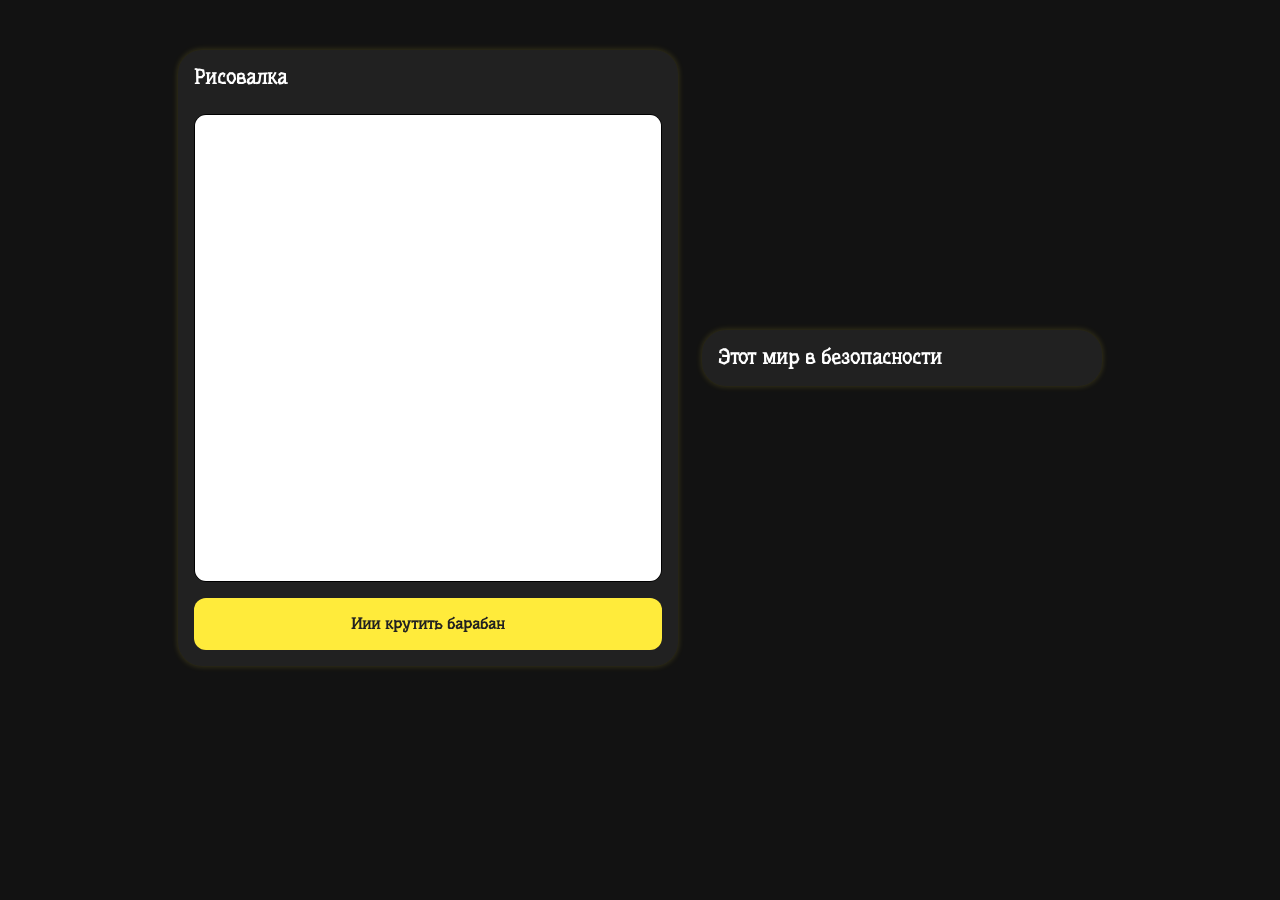
<file: NeuralNetwork/index.html>
<!doctype html>
<html lang="ru">
<head>
    <meta charset="UTF-8">
    <meta name="viewport"
          content="width=device-width, user-scalable=no, initial-scale=1.0, maximum-scale=1.0, minimum-scale=1.0">
    <meta http-equiv="X-UA-Compatible" content="ie=edge">
    <title>Рисовалка</title>

    <link href="https://cdn.jsdelivr.net/npm/bootstrap@5.0.2/dist/css/bootstrap.min.css" rel="stylesheet"
          integrity="sha384-EVSTQN3/azprG1Anm3QDgpJLIm9Nao0Yz1ztcQTwFspd3yD65VohhpuuCOmLASjC" crossorigin="anonymous">
    <script src="https://cdn.jsdelivr.net/npm/bootstrap@5.0.2/dist/js/bootstrap.bundle.min.js"
            integrity="sha384-MrcW6ZMFYlzcLA8Nl+NtUVF0sA7MsXsP1UyJoMp4YLEuNSfAP+JcXn/tWtIaxVXM"
            crossorigin="anonymous"></script>

    <link rel="preconnect" href="https://fonts.googleapis.com">
    <link rel="preconnect" href="https://fonts.gstatic.com" crossorigin>
    <link href="https://fonts.googleapis.com/css2?family=Underdog&display=swap" rel="stylesheet">

    <script src="https://code.jquery.com/jquery-3.6.0.min.js"></script>

    <style>
        :root {
            --dark-background: #121212;
            --dark-card-background: #212121;
            --text: #ffffff;
            --dark-button-text: #212121;
            --yellow-shadow: rgba(255, 235, 59, 0.2);
            --yellow-button-background: #ffeb3b;
        }

        * {
            font-family: "Underdog" !important;
            color: var(--text);
        }

        *, ::after, ::before {
            box-sizing: border-box;
            font-weight: 700 !important;
        }

        body {
            background-color: var(--dark-background);
        }

        li {
            display: list-item;
            text-align: -webkit-match-parent;
            unicode-bidi: isolate;
        }

        .dark-theme {
            display: flex;
            justify-content: center;
            align-items: center;
            flex-wrap: wrap;
            gap: 24px;
        }

        .dark-theme .course__list {
            list-style: none;
            padding-left: 0;
            margin-top: 50px;
            width: 500px;
        }

        .dark-theme .course-card {
            display: flex;
            flex-direction: column;
            gap: 8px;
            width: 100%;
            height: auto;
            padding: 16px;
            border-radius: 24px;
            background-color: var(--dark-card-background);
            box-shadow: 0px 0px 6px 0px var(--yellow-shadow);
            color: var(--text);
            text-decoration: none;
            margin-bottom: 20px;
        }

        .dark-theme .course-card__content {
            display: flex;
            flex-direction: column;
            gap: 16px;
        }

        .dark-theme .course-card__info {
            display: flex;
            flex-direction: column;
            gap: 8px;
        }

        .dark-theme .course-card__title {
            font-weight: 500;
            font-size: 18px !important;
            line-height: 1.3em;
            margin-bottom: 0;
        }

        .dark-theme .course-card__card {
            width: 100%;
            height: auto;
            border: 1px solid black;
            border-radius: 12px;
            overflow: hidden;
        }

        .dark-theme .course-card__card canvas {
            display: block;
            width: 100%;
            height: auto;
        }

        .dark-theme .bttn-prime {
            background-color: var(--yellow-button-background);
            border-color: var(--yellow-button-background);
            color: var(--dark-button-text);
        }

        .dark-theme .bttn {
            display: flex;
            justify-content: center;
            align-items: center;
            padding: 12px 16px;
            gap: 8px;
            border: 2px solid transparent;
            border-radius: 12px;
            font-size: 16px;
            line-height: 1.5em;
            width: 100%;
        }

        .bttn.disable {
            background-color: var(--yellow-shadow);
            border-color: var(--yellow-shadow);
            color: var(--dark-button-text);
        }

        .modal-content {
            background-color: var(--dark-card-background);
            color: var(--text);
            border: 1px solid #8b8b8b;
        }

        .modal-header {
            border-bottom: 1px solid #8b8b8b;
        }

        .modal-title {
            color: var(--text);
        }

        .modal-body {
            color: var(--text);
        }

        .modal-footer {
            border-top: 1px solid #8b8b8b;
        }

        .btn-secondary {
            background-color: #6c757d;
            border-color: #6c757d;
            color: var(--text);
        }

        .btn-secondary:hover {
            background-color: #5a6268;
            border-color: #545b62;
        }
    </style>

</head>
<body class="dark-theme">
<ul class="course__list">
    <li class="course__item course-card">
        <div class="course-card__content">
            <div class="course-card__info">
                <h5 >Рисовалка</h5>
            </div>
            <div class="course-card__card">
                <canvas id="canvas" width="480" height="480"></canvas>
            </div>
            <button id="sendButton" class="bttn bttn-prime">Иии крутить барабан</button>
        </div>
    </li>
</ul>

<ul class="course__list" style="width: 400px">
    <li class="course__item course-card">
        <h5 class="card-title state state--default">Этот мир в безопасности</h5>
    </li>
</ul>

<div class="modal fade" id="predictionModal" tabindex="-1" aria-hidden="true" data-bs-backdrop="static">
    <div class="modal-dialog">
        <div class="modal-content">
            <div class="modal-header">
                <h5 class="modal-title" id="predictionModalLabel">Предсказание</h5>
                <button type="button" class="btn-close" data-bs-dismiss="modal" aria-label="Close"></button>
            </div>
            <div class="modal-body">
                <p>Умная машина предсказывает: <strong id="prediction"></strong></p>
                <p>Что скажешь?</p>
            </div>
            <div class="modal-footer">
                <button type="button" class="btn btn-secondary" id="correctButton">Правильно</button>
                <button type="button" class="btn btn-secondary" id="incorrectButton">Неверно</button>
            </div>
        </div>
    </div>
</div>

<script>
    $(document).ready(function () {
        const canvas = $('#canvas')[0];
        const context = canvas.getContext('2d');

        context.fillStyle = 'white';
        context.fillRect(0, 0, canvas.width, canvas.height);

        let painting = false;

        $('#canvas').on('mousedown', startPosition);
        $('#canvas').on('mouseup', endPosition);
        $('#canvas').on('mousemove', draw);

        function startPosition(e) {
            painting = true;
            draw(e);
        }

        function endPosition() {
            painting = false;
            context.beginPath();
        }

        function draw(e) {
            if (!painting) return;

            context.lineWidth = 25;
            context.lineCap = 'round';
            context.strokeStyle = 'black';

            const rect = canvas.getBoundingClientRect();
            const scaleX = canvas.width / rect.width;
            const scaleY = canvas.height / rect.height;

            const x = (e.clientX - rect.left) * scaleX;
            const y = (e.clientY - rect.top) * scaleY;

            context.lineTo(x, y);
            context.stroke();
            context.beginPath();
            context.moveTo(x, y);
        }


        $('#sendButton').on('click', sendData);

        function sendData() {
            const predictionModal = new bootstrap.Modal($('#predictionModal'));
            predictionModal.show();

            const tempCanvas = document.createElement('canvas');

            tempCanvas.width = 28;
            tempCanvas.height = 28;
            const tempCtx = tempCanvas.getContext('2d');

            tempCtx.drawImage(canvas, 0, 0, 28, 28);

            const imageData = tempCtx.getImageData(0, 0, 28, 28);
            const pixels = [];

            let grayscaleSum = 0;
            let pixelCount = 0;

            let hasNonZero = false;

            for (let i = 0; i < imageData.data.length; i += 4) {
                const r = imageData.data[i];
                const g = imageData.data[i + 1];
                const b = imageData.data[i + 2];
                const alpha = imageData.data[i + 3];

                if (alpha === 0) continue;

                const grayscale = 255 - (0.299 * r + 0.587 * g + 0.114 * b);
                const normalized = grayscale / 255;

                pixels.push(normalized);
                grayscaleSum += normalized;
                pixelCount++;

                if (normalized > 0.1) hasNonZero = true;
            }

            if (!hasNonZero) {
                alert('Нарисуйте цифру перед отправкой!');
                return;
            }

            const meanGrayscale = grayscaleSum / pixelCount;
            if (meanGrayscale > 0.5) {
                for (let i = 0; i < pixels.length; i++) {
                    pixels[i] = 1 - pixels[i];
                }
            }
            $.ajax({
                url: 'http://localhost:8080/pred',
                type: 'POST',
                contentType: 'application/json',
                data: JSON.stringify({pixels}),
                success: function (data) {
                    console.log('Пришло:', data);
                    const prediction = data.prediction;

                    $('#loader').addClass('d-none');
                    $('#prediction').removeClass('d-none').text(prediction);

                    $('#correctButton, #incorrectButton').one('click', function () {
                        context.fillStyle = 'white';
                        context.fillRect(0, 0, canvas.width, canvas.height);
                        predictionModal.hide();
                    });
                },
                error: function (error) {
                    console.error('Ошибка:', error);
                    $('#loader').addClass('d-none');
                    alert('Произошла ошибка при отправке данных.');
                }
            });
        }
    });
</script>
</body>
</html>
</file>
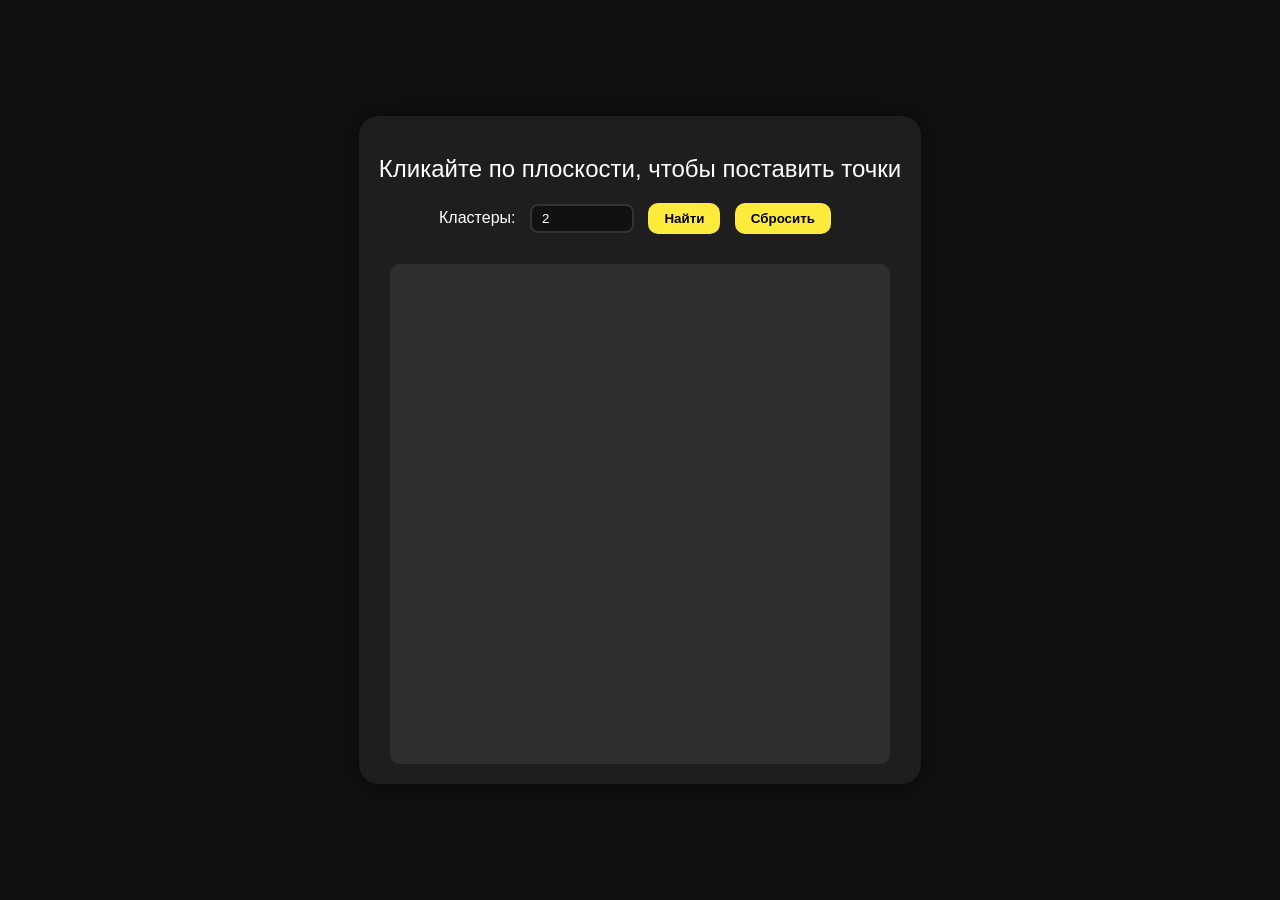
<file: web.html>
<!DOCTYPE html>
<html lang="ru">
<head>
    <meta charset="UTF-8">
    <title>Кластеры на плоскости</title>
    <style>
        body {
            background-color: #111;
            font-family: 'Segoe UI', Tahoma, Geneva, Verdana, sans-serif;
            color: #fff;
            display: flex;
            align-items: center;
            justify-content: center;
            height: 100vh;
            margin: 0;
        }

        .container {
            background-color: #1e1e1e;
            padding: 20px;
            border-radius: 20px;
            box-shadow: 0 0 30px rgba(0, 0, 0, 0.6);
            display: flex;
            flex-direction: column;
            align-items: center;
        }

        h2 {
            margin-bottom: 20px;
            font-weight: normal;
        }

        label {
            margin-right: 10px;
        }

        input[type="number"] {
            background-color: #111;
            color: #fff;
            border: 2px solid #333;
            border-radius: 8px;
            padding: 5px 10px;
            width: 80px;
            margin-right: 10px;
        }

        button {
            background-color: #ffeb3b;
            border: none;
            border-radius: 10px;
            padding: 8px 16px;
            font-weight: bold;
            cursor: pointer;
            margin-right: 10px;
            transition: background 0.3s;
        }

        button:hover {
            background-color: #fdd835;
        }

        canvas {
            margin-top: 20px;
            border-radius: 10px;
            background-color: #2e2e2e;
            cursor: crosshair;
        }
    </style>
</head>
<body>
    <div class="container">
        <h2>Кликайте по плоскости, чтобы поставить точки</h2>

        <div style="margin-bottom: 10px;">
            <label for="clusters">Кластеры:</label>
            <input type="number" id="clusters" min="1" value="2">
            <button id="clusterBtn">Найти</button>
            <button id="resetBtn">Сбросить</button>
        </div>

        <canvas id="canvas" width="500" height="500"></canvas>
    </div>

    <!-- Подключаем k-means из внешнего файла -->
    <script src="claster.js"></script>

    <script>
        const canvas = document.getElementById("canvas");
        const ctx = canvas.getContext("2d");
        let points = [];

        const COLORS = ["red", "green", "blue", "orange", "purple", "cyan", "magenta", "yellow", "gray", "brown"];

        canvas.addEventListener("click", function(event) {
            const rect = canvas.getBoundingClientRect();
            const x = event.clientX - rect.left;
            const y = event.clientY - rect.top;

            points.push({x, y});
            drawPoint(x, y);
        });

        function drawPoint(x, y, color = "white") {
            ctx.beginPath();
            ctx.arc(x, y, 5, 0, Math.PI * 2);
            ctx.fillStyle = color;
            ctx.fill();
            ctx.closePath();
        }

        function prepareDataset(points) {
            return points.map(p => [p.x, p.y]);
        }

        function drawClusters(clusters) {
            ctx.clearRect(0, 0, canvas.width, canvas.height);

            clusters.forEach((cluster, i) => {
                const color = COLORS[i % COLORS.length];
                cluster.points.forEach(p => {
                    drawPoint(p[0], p[1], color);
                });

                const [cx, cy] = cluster.centroid;
                ctx.beginPath();
                ctx.arc(cx, cy, 8, 0, Math.PI * 2);
                ctx.fillStyle = color;
                ctx.fill();
                ctx.strokeStyle = "white";
                ctx.stroke();
                ctx.closePath();
            });
        }

        document.getElementById("clusterBtn").addEventListener("click", function() {
            const k = parseInt(document.getElementById("clusters").value);
            if (points.length < k) {
                alert("Слишком мало точек для такого количества кластеров.");
                return;
            }

            const dataset = prepareDataset(points);
            const result = kmeans(dataset, k, true);
            drawClusters(result.clusters);
        });

        document.getElementById("resetBtn").addEventListener("click", function() {
            points = [];
            ctx.clearRect(0, 0, canvas.width, canvas.height);
        });
    </script>
</body>
</html>
</file>
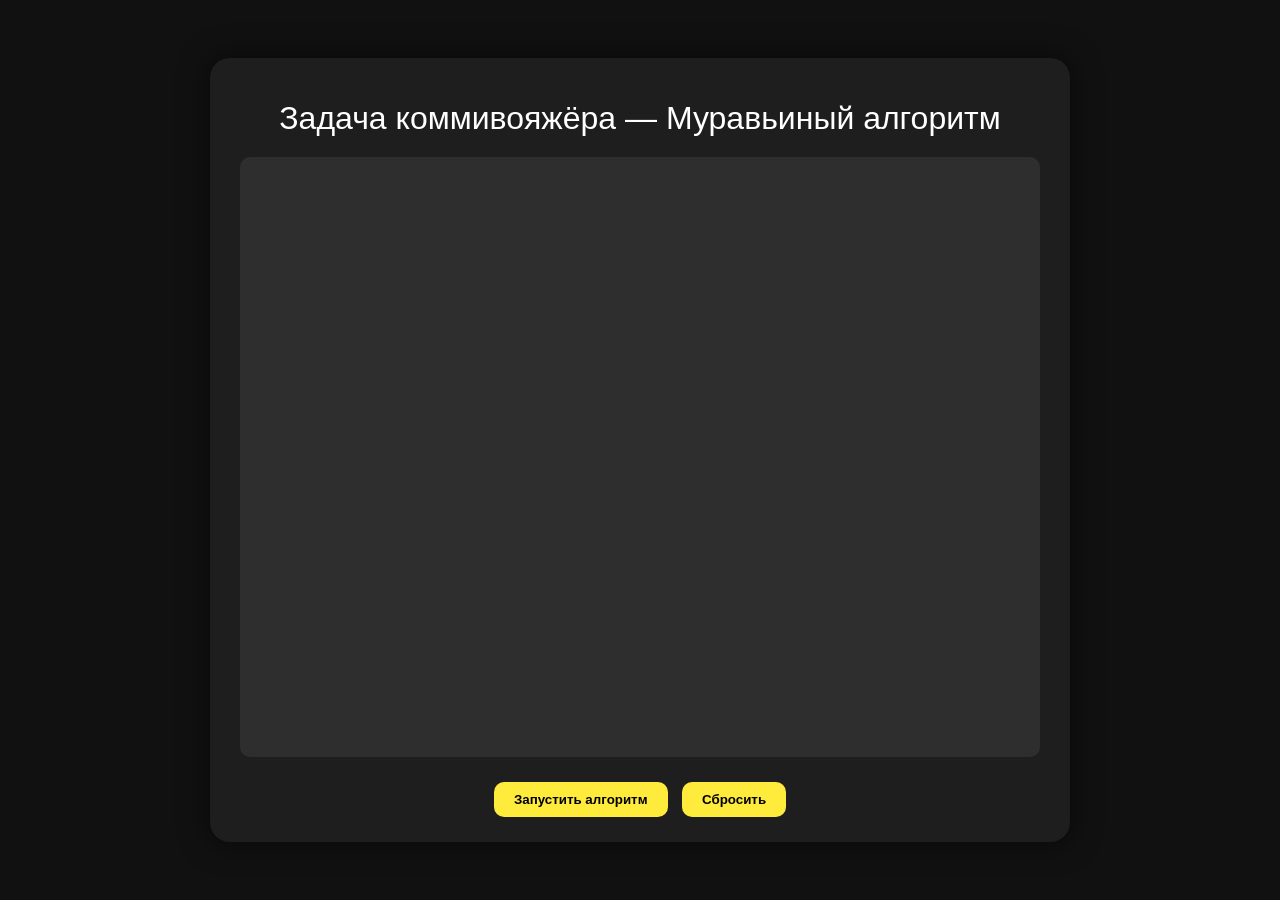
<file: Webant.html>
<!DOCTYPE html>
<html lang="ru">
<head>
  <meta charset="UTF-8">
  <title>Муравьиный алгоритм</title>
  <style>
    body {
      background-color: #111;
      font-family: 'Segoe UI', Tahoma, Geneva, Verdana, sans-serif;
      color: #fff;
      display: flex;
      align-items: center;
      justify-content: center;
      height: 100vh;
      margin: 0;
    }

    .container {
      background-color: #1e1e1e;
      padding: 20px 30px;
      border-radius: 20px;
      box-shadow: 0 0 30px rgba(0, 0, 0, 0.6);
      display: flex;
      flex-direction: column;
      align-items: center;
    }

    h1 {
      font-weight: normal;
      margin-bottom: 20px;
      text-align: center;
    }

    canvas {
      background-color: #2e2e2e;
      border-radius: 10px;
      cursor: crosshair;
      margin-bottom: 20px;
    }

    button {
      background-color: #ffeb3b;
      border: none;
      border-radius: 10px;
      padding: 10px 20px;
      font-weight: bold;
      cursor: pointer;
      margin: 5px;
      transition: background 0.3s;
    }

    button:hover {
      background-color: #fdd835;
    }
  </style>
</head>
<body>
  <div class="container">
    <h1>Задача коммивояжёра — Муравьиный алгоритм</h1>
    <canvas id="canvas" width="800" height="600"></canvas>
    <div>
      <button onclick="startAntColony()">Запустить алгоритм</button>
      <button onclick="reset()">Сбросить</button>
    </div>
  </div>

  <!-- Подключаем внешний файл JavaScript -->
  <script src="ants.js"></script>
</body>
</html>
</file>
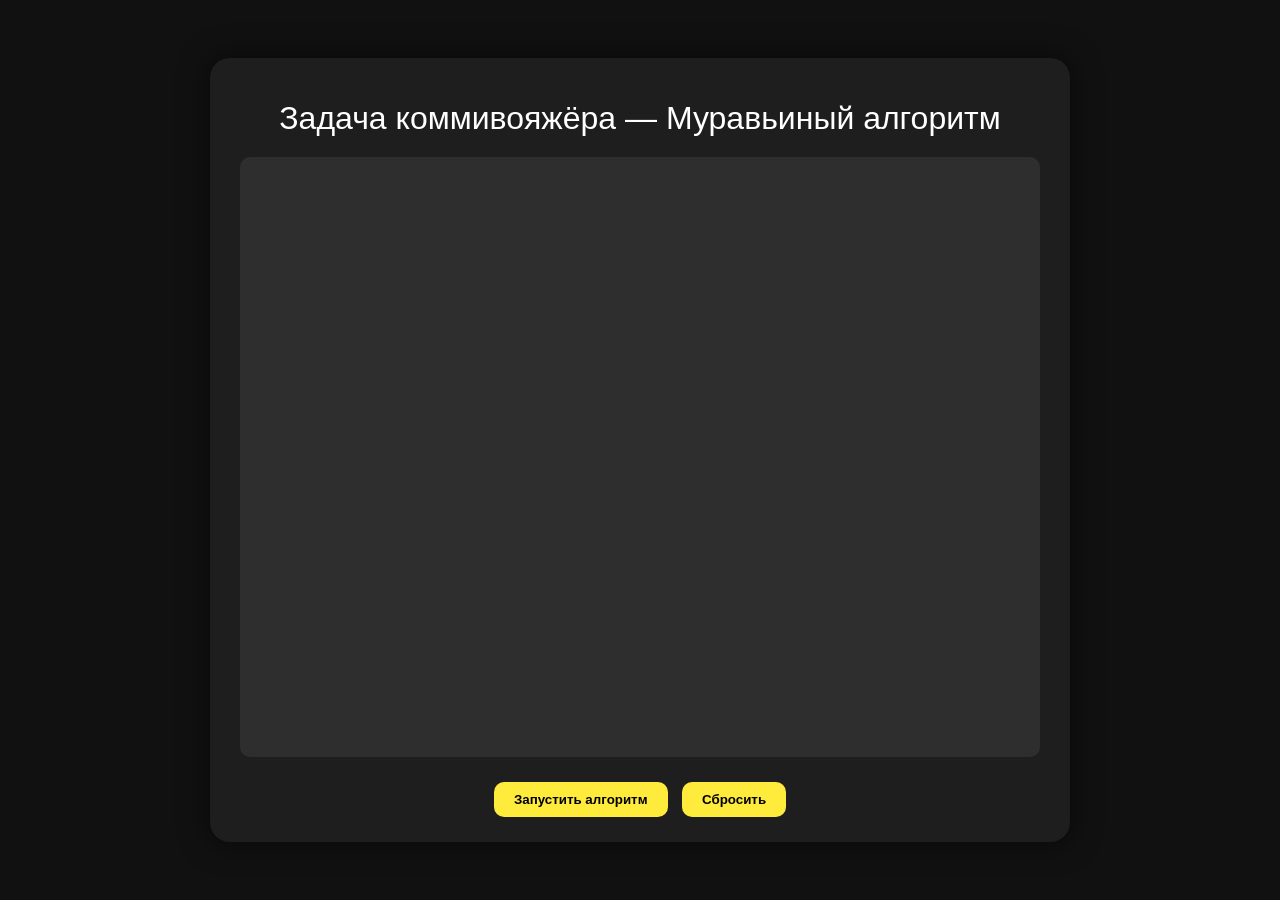
<file: ants/Webant.html>
<!DOCTYPE html>
<html lang="ru">
<head>
  <meta charset="UTF-8">
  <title>Муравьиный алгоритм</title>
  <style>
    body {
      background-color: #111;
      font-family: 'Segoe UI', Tahoma, Geneva, Verdana, sans-serif;
      color: #fff;
      display: flex;
      align-items: center;
      justify-content: center;
      height: 100vh;
      margin: 0;
    }

    .container {
      background-color: #1e1e1e;
      padding: 20px 30px;
      border-radius: 20px;
      box-shadow: 0 0 30px rgba(0, 0, 0, 0.6);
      display: flex;
      flex-direction: column;
      align-items: center;
    }

    h1 {
      font-weight: normal;
      margin-bottom: 20px;
      text-align: center;
    }

    canvas {
      background-color: #2e2e2e;
      border-radius: 10px;
      cursor: crosshair;
      margin-bottom: 20px;
    }

    button {
      background-color: #ffeb3b;
      border: none;
      border-radius: 10px;
      padding: 10px 20px;
      font-weight: bold;
      cursor: pointer;
      margin: 5px;
      transition: background 0.3s;
    }

    button:hover {
      background-color: #fdd835;
    }
  </style>
</head>
<body>
  <div class="container">
    <h1>Задача коммивояжёра — Муравьиный алгоритм</h1>
    <canvas id="canvas" width="800" height="600"></canvas>
    <div>
      <button onclick="startAntColony()">Запустить алгоритм</button>
      <button onclick="reset()">Сбросить</button>
    </div>
  </div>
  <script src="ants.js"></script>
</body>
</html>
</file>
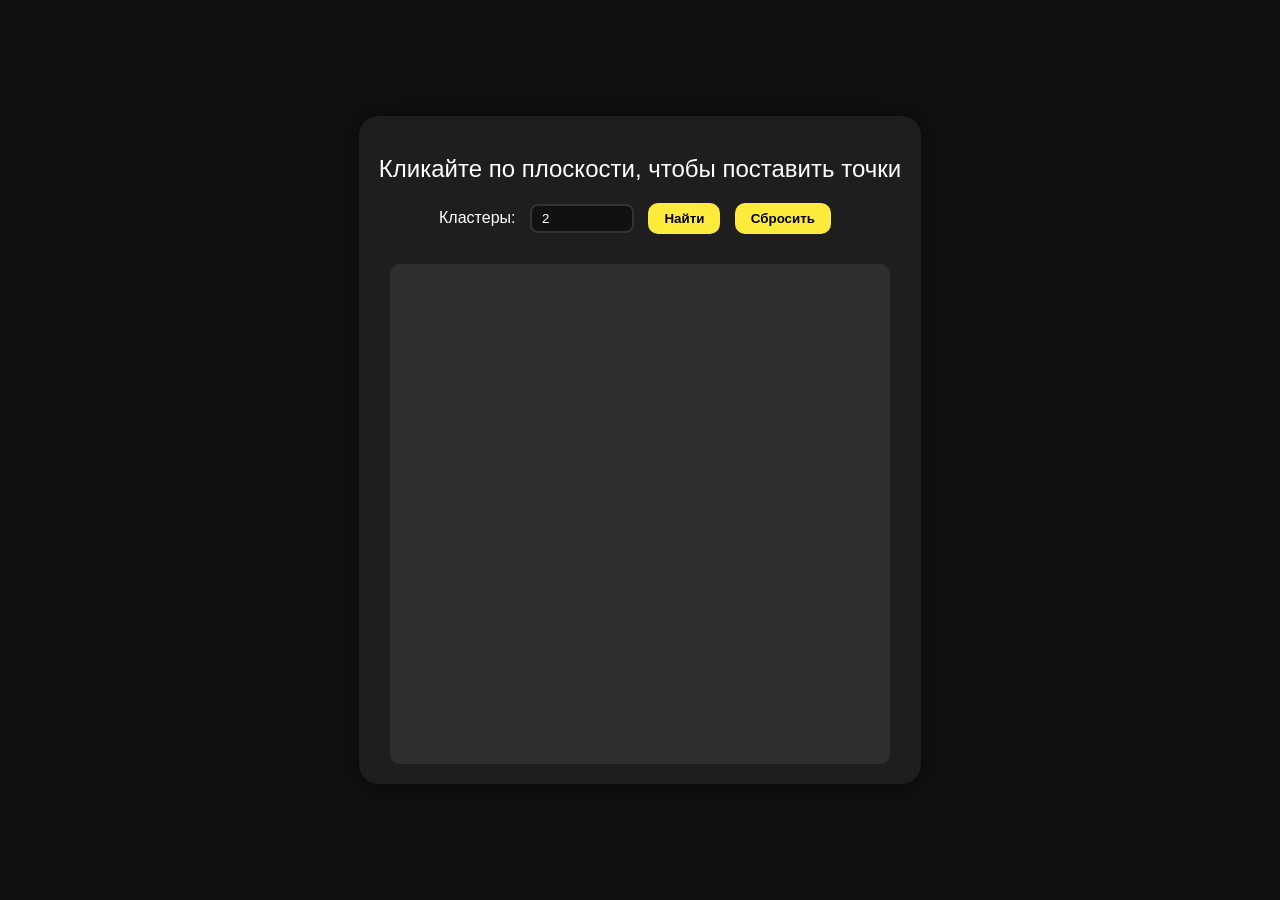
<file: claster/web.html>
<!DOCTYPE html>
<html lang="ru">
<head>
    <meta charset="UTF-8">
    <title>Кластеры на плоскости</title>
    <style>
        body {
            background-color: #111;
            font-family: 'Segoe UI', Tahoma, Geneva, Verdana, sans-serif;
            color: #fff;
            display: flex;
            align-items: center;
            justify-content: center;
            height: 100vh;
            margin: 0;
        }

        .container {
            background-color: #1e1e1e;
            padding: 20px;
            border-radius: 20px;
            box-shadow: 0 0 30px rgba(0, 0, 0, 0.6);
            display: flex;
            flex-direction: column;
            align-items: center;
        }

        h2 {
            margin-bottom: 20px;
            font-weight: normal;
        }

        label {
            margin-right: 10px;
        }

        input[type="number"] {
            background-color: #111;
            color: #fff;
            border: 2px solid #333;
            border-radius: 8px;
            padding: 5px 10px;
            width: 80px;
            margin-right: 10px;
        }

        button {
            background-color: #ffeb3b;
            border: none;
            border-radius: 10px;
            padding: 8px 16px;
            font-weight: bold;
            cursor: pointer;
            margin-right: 10px;
            transition: background 0.3s;
        }

        button:hover {
            background-color: #fdd835;
        }

        canvas {
            margin-top: 20px;
            border-radius: 10px;
            background-color: #2e2e2e;
            cursor: crosshair;
        }
    </style>
</head>
<body>
    <div class="container">
        <h2>Кликайте по плоскости, чтобы поставить точки</h2>

        <div style="margin-bottom: 10px;">
            <label for="clusters">Кластеры:</label>
            <input type="number" id="clusters" min="1" value="2">
            <button id="clusterBtn">Найти</button>
            <button id="resetBtn">Сбросить</button>
        </div>

        <canvas id="canvas" width="500" height="500"></canvas>
    </div>
    <script src="claster.js"></script>
    <script>
        const canvas = document.getElementById("canvas");
        const ctx = canvas.getContext("2d");
        let points = [];

        const COLORS = ["red", "green", "blue", "orange", "purple", "cyan", "magenta", "yellow", "gray", "brown"];

        canvas.addEventListener("click", function(event) {
            const rect = canvas.getBoundingClientRect();
            const x = event.clientX - rect.left;
            const y = event.clientY - rect.top;

            points.push({x, y});
            drawPoint(x, y);
        });

        function drawPoint(x, y, color = "white") {
            ctx.beginPath();
            ctx.arc(x, y, 5, 0, Math.PI * 2);
            ctx.fillStyle = color;
            ctx.fill();
            ctx.closePath();
        }

        function prepareDataset(points) {
            return points.map(p => [p.x, p.y]);
        }

        function drawClusters(clusters) {
            ctx.clearRect(0, 0, canvas.width, canvas.height);

            clusters.forEach((cluster, i) => {
                const color = COLORS[i % COLORS.length];
                cluster.points.forEach(p => {
                    drawPoint(p[0], p[1], color);
                });

                const [cx, cy] = cluster.centroid;
                ctx.beginPath();
                ctx.arc(cx, cy, 8, 0, Math.PI * 2);
                ctx.fillStyle = color;
                ctx.fill();
                ctx.strokeStyle = "white";
                ctx.stroke();
                ctx.closePath();
            });
        }

        document.getElementById("clusterBtn").addEventListener("click", function() {
            const k = parseInt(document.getElementById("clusters").value);
            if (points.length < k) {
                alert("Слишком мало точек для такого количества кластеров.");
                return;
            }

            const dataset = prepareDataset(points);
            const result = kmeans(dataset, k, true);
            drawClusters(result.clusters);
        });

        document.getElementById("resetBtn").addEventListener("click", function() {
            points = [];
            ctx.clearRect(0, 0, canvas.width, canvas.height);
        });
    </script>
</body>
</html>
</file>
